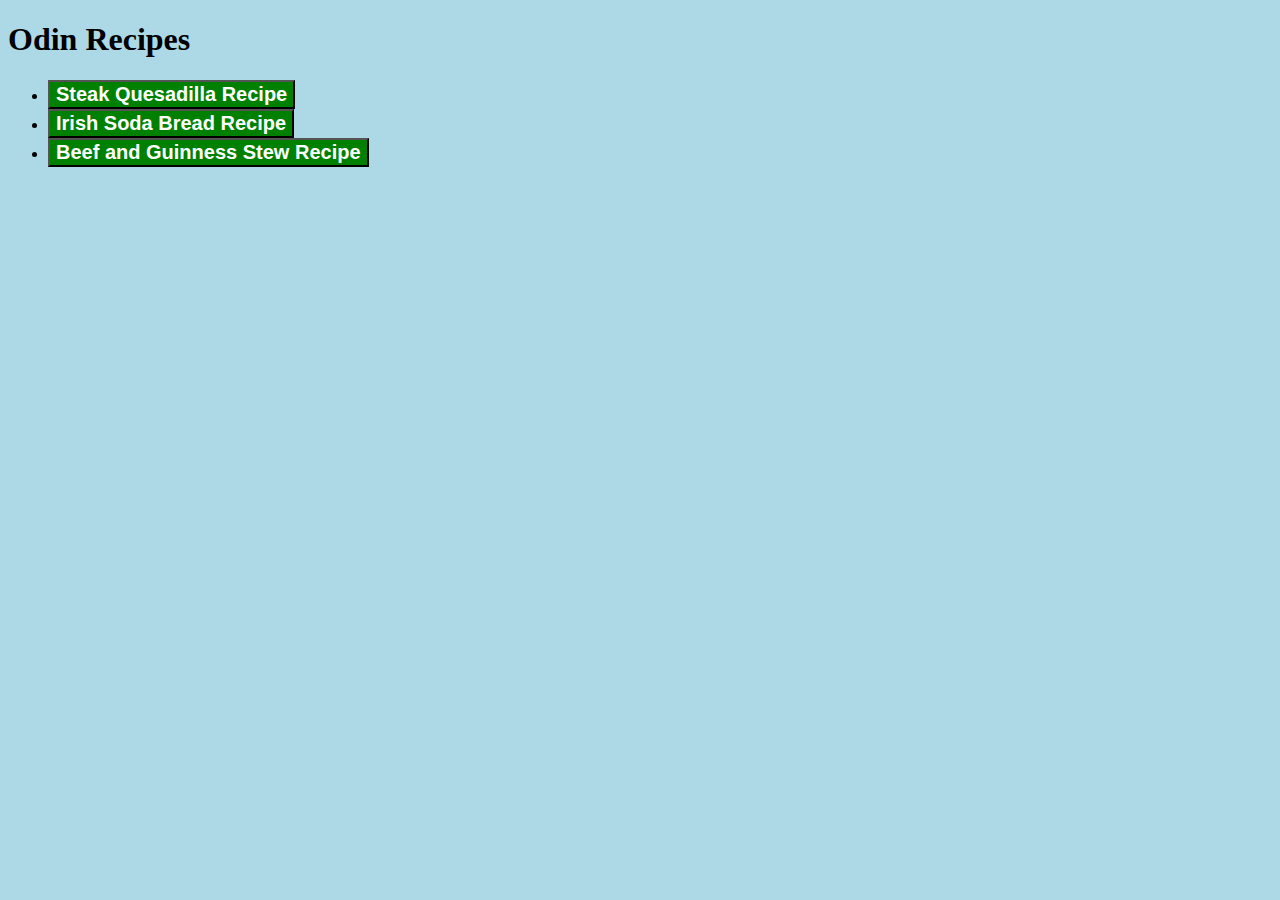
<file: index.html>
<!DOCTYPE html>
<html lang="en">
    <head>
        <link rel="stylesheet" href="styles.css">
        <meta charset="utf-8">
        <title>Odin Recipes</title>
    </head>

    <body>
        <h1>Odin Recipes</h1>
        <ul>
            <li><a href="recipes/steakquesadillas.html">
                <button class="Steak">Steak Quesadilla Recipe</button>
            </a></li>
            <li><a href="recipes/irishsodabread.html">
                <button class="Soda">Irish Soda Bread Recipe</button>
            </a></li>
            <li><a href="recipes/beefandguinnessstew.html">
                <button class="Stew">Beef and Guinness Stew Recipe</button>
            </a></li>
        </ul>
    </body>
</html>
</file>
<file: styles.css>
.Steak,
.Soda,
.Stew {
    background-color: green;
    color: white;
    font-size: 20px;
    font-weight: bold;
}

body {
    background-color: lightblue;
}
</file>
